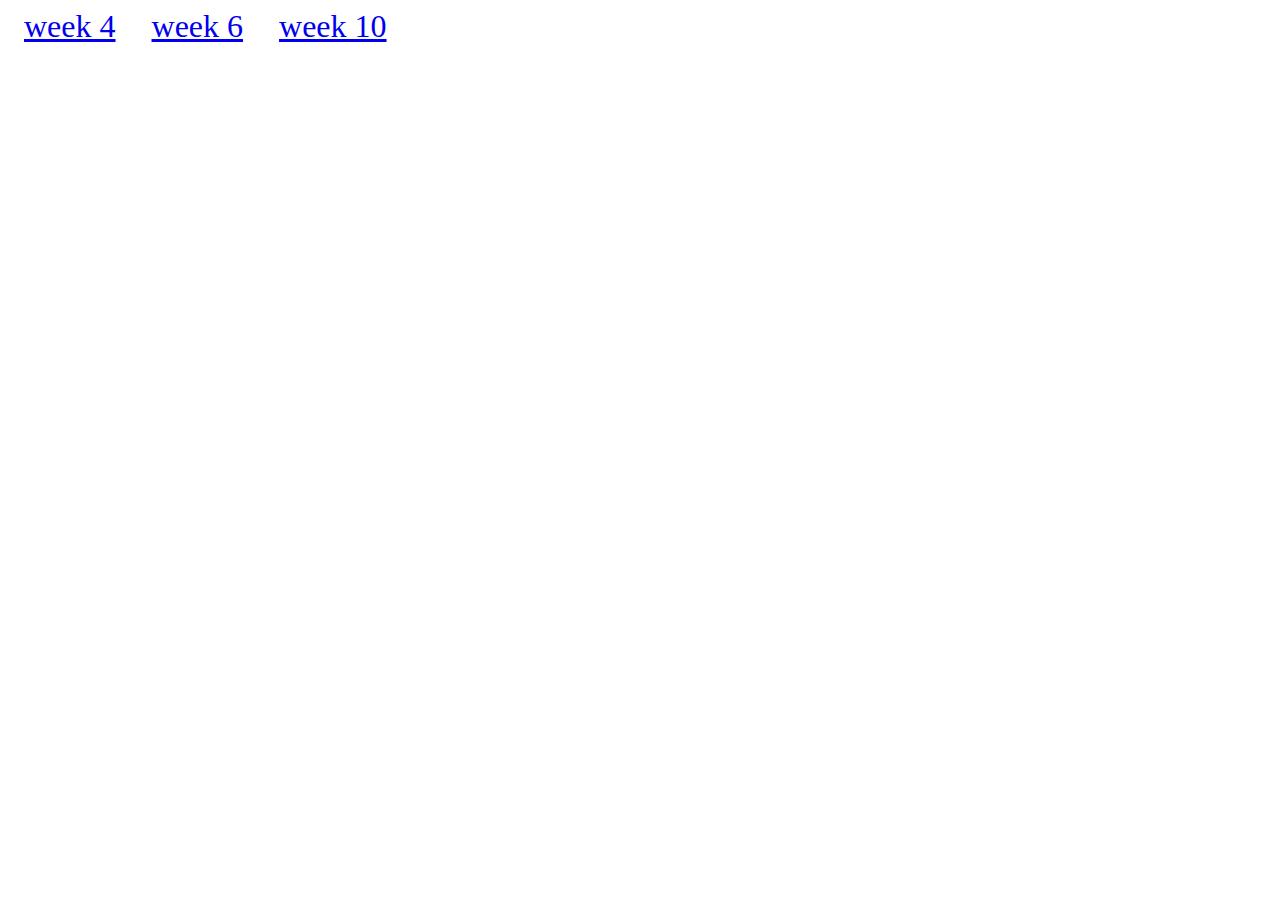
<file: index.html>
<!DOCTYPE html>
<html lang="en">
<head>
    <meta charset="UTF-8">
    <meta name="viewport" content="width=device-width, initial-scale=1.0">
    <meta http-equiv="X-UA-Compatible" content="ie=edge">
    <title>Document</title>
</head>
<body>
    
    <a style="font-size: 2em; margin:0 0.5em;" href="./week_04/"> week 4</a>
    <a style="font-size: 2em; margin:0 0.5em;" href="./week_6/"> week 6</a>
    <a style="font-size: 2em; margin:0 0.5em;" href="./week_10/"> week 10</a>

</body>
</html>
</file>
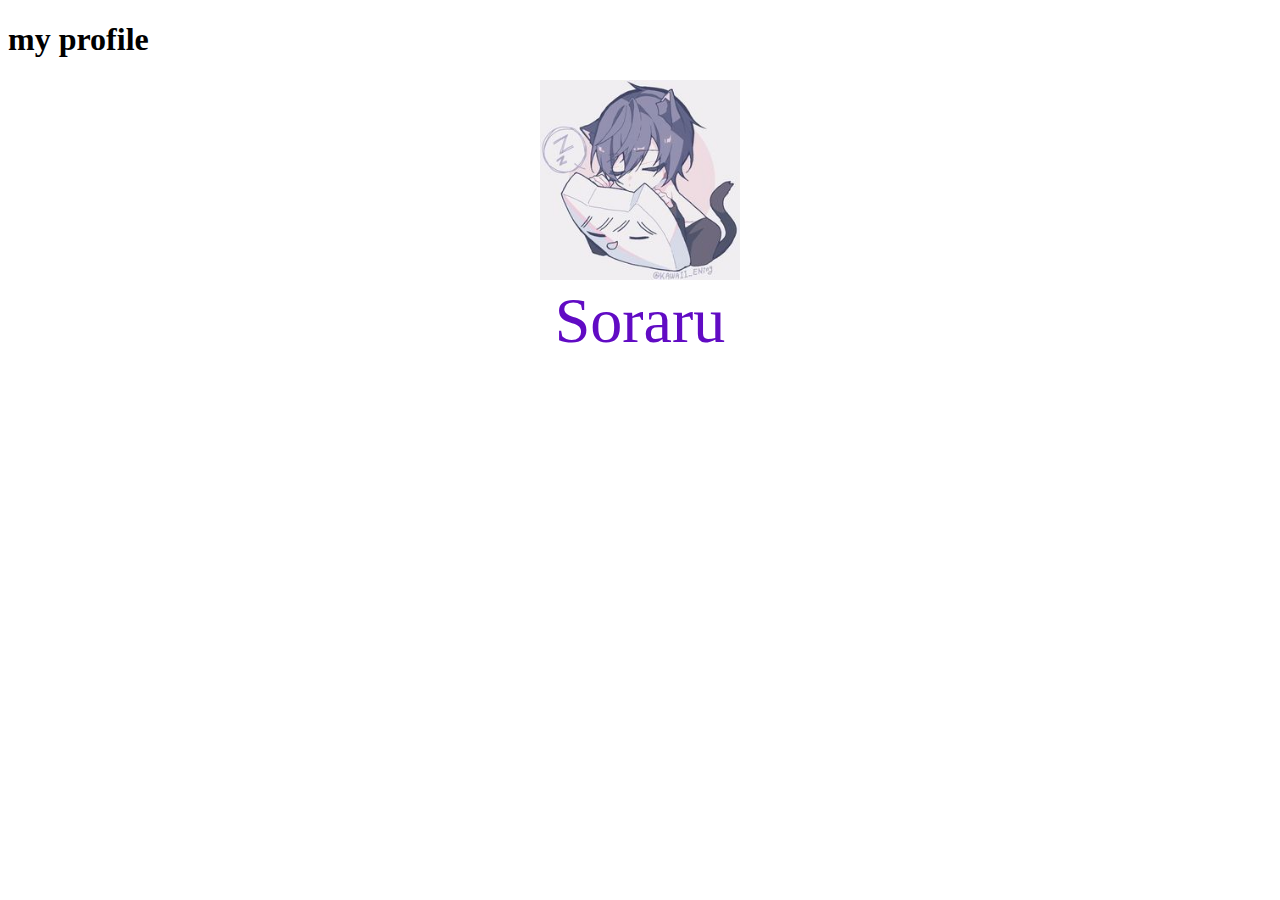
<file: week_04/index.html>
<!DOCTYPE html>
<html lang="en">
<head>
  <title>Anebell leonie website</title>

  <link rel="stylesheet" href="style.css">
</head>
<body>
    <h1>my profile</h1>
    <div class="myphoto">
        <img src="./4c8b1cfe811bac0e2e04ab7239c466b9.jpg" alt="">

    </div>
    <div class="myname">Soraru</div>
</body>
</html>
</file>
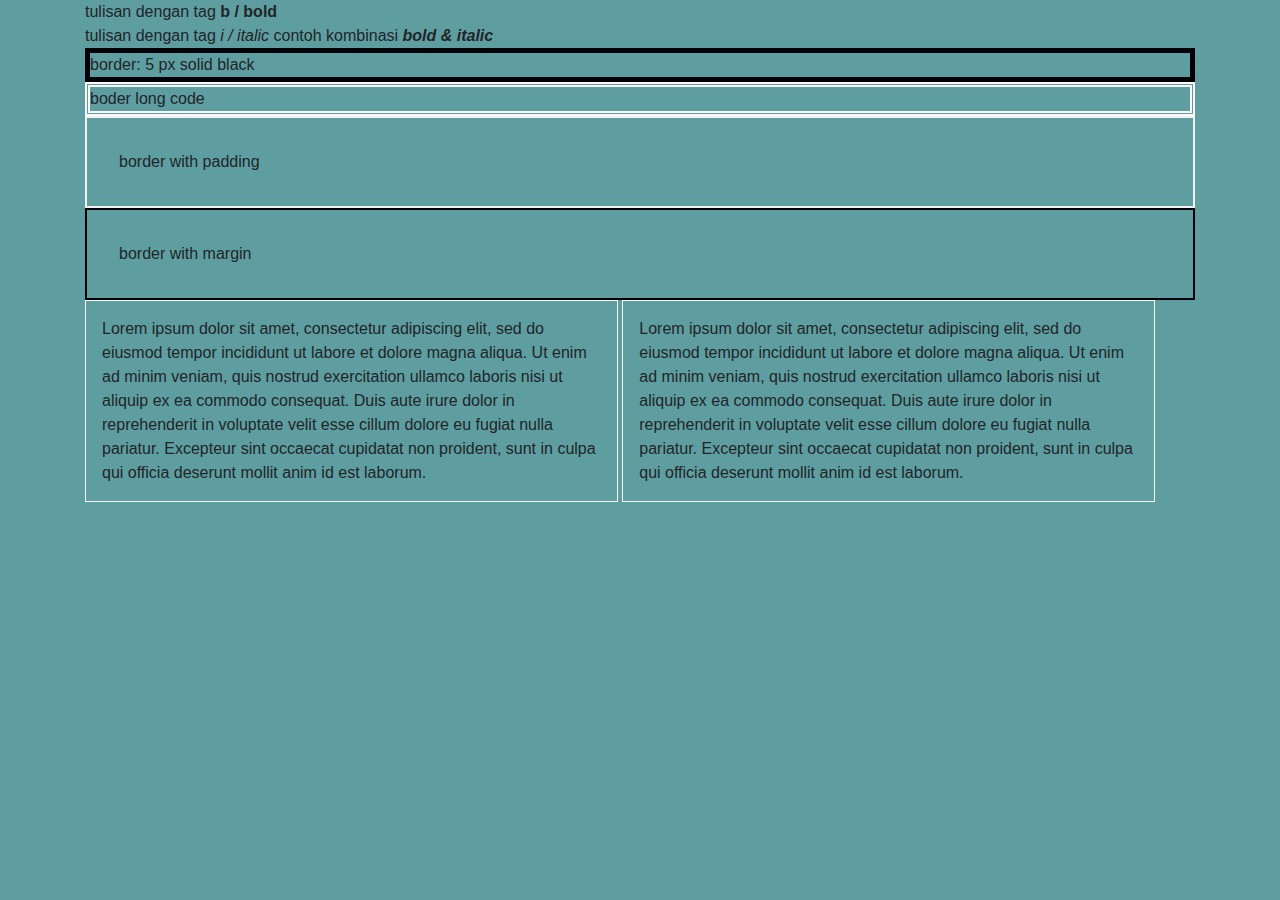
<file: week_13/index.html>
<!DOCTYPE html>
<html lang="en">
<head>
    <meta charset="UTF-8">
    <meta name="viewport" content="width=device-width, initial-scale=1.0">
    <meta http-equiv="X-UA-Compatible" content="ie=edge">
    <title>week 13</title>

    <!-- external link css -->
    <link rel="stylesheet" href="https://stackpath.bootstrapcdn.com/bootstrap/4.3.1/css/bootstrap.min.css" integrity="sha384-ggOyR0iXCbMQv3Xipma34MD+dH/1fQ784/j6cY/iJTQUOhcWr7x9JvoRxT2MZw1T" crossorigin="anonymous">
    
    <!-- dibawah ini adalah contoh internal css -->
    <!-- warna bisa text, rgb dan hexa (yg pakai #) -->
    <style>
        h1{

            color: rgb(111, 212, 179);
        }
    
    
    </style>
</head>
<!-- contoh inine css -->
<body style="background-color: cadetblue">
    <div class="container">
        tulisan dengan tag <b>b / bold </b>
        <br>
        <!-- br adalah break line, buat baris baru -->
        tulisan dengan tag <i>i / italic </i>

        contoh kombinasi <b><i>bold & italic </i></b>
        <br>

        <div style="border: 5px solid rgb(0, 0, 7)">
            border: 5 px solid black
        </div>
        
        <div style="
                border-color: rgb(252, 247, 247);
                border-style: double;
                border-width: 5px;
                font-size: 2 em"
                >
            boder long code
        </div>
    
        <div style="border:2px solid rgb(242, 241, 243); padding:2em;">
        border with padding</div>
    
        <div style="border:2px solid rgb(4, 0, 8); padding:2em;">
                border with margin</div>
        
                <div style="
                        width:48%;
                        display: inline-block;
                        border: 1px solid rgb(253, 250, 250);
                        padding: 1em;
                        ">
                        Lorem ipsum dolor sit amet, consectetur adipiscing elit, sed do eiusmod tempor incididunt ut labore et dolore magna aliqua. Ut enim ad minim veniam, quis nostrud exercitation ullamco laboris nisi ut aliquip ex ea commodo consequat. Duis aute irure dolor in reprehenderit in voluptate velit esse cillum dolore eu fugiat nulla pariatur. Excepteur sint occaecat cupidatat non proident, sunt in culpa qui officia deserunt mollit anim id est laborum.
                        </div>

    
                        <div style="
                        width:48%;
                        display: inline-block;
                        border: 1px solid rgb(252, 249, 249);
                        padding: 1em;
                        ">
                        Lorem ipsum dolor sit amet, consectetur adipiscing elit, sed do eiusmod tempor incididunt ut labore et dolore magna aliqua. Ut enim ad minim veniam, quis nostrud exercitation ullamco laboris nisi ut aliquip ex ea commodo consequat. Duis aute irure dolor in reprehenderit in voluptate velit esse cillum dolore eu fugiat nulla pariatur. Excepteur sint occaecat cupidatat non proident, sunt in culpa qui officia deserunt mollit anim id est laborum.
                        </div>
    </div>
</body>
</html>
</file>
<file: week_04/style.css>
.myphoto {
   text-align: center;
}
.myphoto img{
    width: 200px;
}
.myname{
    color: rgb(97, 11, 196);
    font-size: 64px;
    text-align: center;
}
</file>
